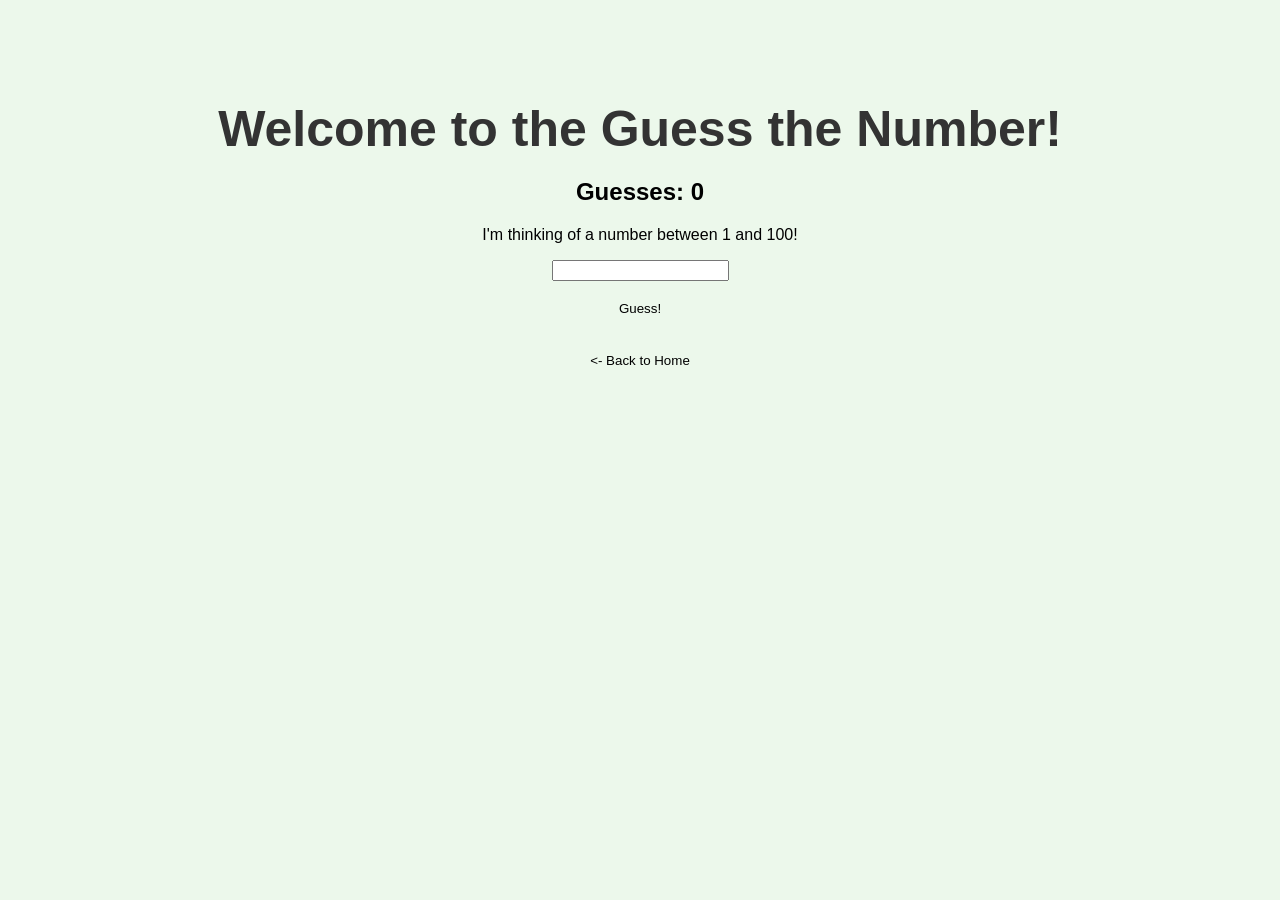
<file: number.html>
<!DOCTYPE html>
<html>
    <head>
        <title>Guess the Number</title>
        <link rel="stylesheet" href="style.css">
    </head>
    <body>
        <h1> Welcome to the Guess the Number!</h1>
        <h2> Guesses: <span id="score">0</span></h2>
        <div id="gamebox">
            <p class="text-center">I'm thinking of a number between 1 and 100!</p>
            <input type="number" id="guess">
            <br><br>
            <button id="guess-button">Guess!</button>
            <p id="message"></p>
        </div>
        <br>
        <button onclick="location.href='index.html'">
            <- Back to Home
        </button>
        <script src="Number.js"></script>
    </body>
</html>
</file>
<file: style.css>
body {
    font-family: Arial, sans-serif;
    text-align: center;
    background-color: #ecf8eb;
    margin-top: 100px;
}

h1 {
    font-size: 50px;
    margin: 20px auto;
    color: #333;
}.about-card {
    width: 700px;
    margin: 40px auto;
    padding: 30px;

    background: white;
    border-radius: 15px;
    box-shadow: 0 5px 15px rgba(0,0,0,0.2);
}

.profile {
    width: 200px;
    border-radius: 50%;
    margin-bottom: 20px;
}

.about-card h1 {
    font-size: 42px;
    font-weight: bold;
    margin-bottom: 20px;
}

.about-card h2 {
    font-size: 28px;
    font-weight: bold;
    margin-top: 25px;
    margin-bottom: 15px;
}

.about-card p {
    font-size: 20px;
    line-height: 1.6;
}

.about-card ul {
    list-style: none;
    padding: 0;
}

.about-card li {
    font-size: 22px;
    padding: 8px 0;
}

.about-card hr {
    margin: 30px 0;
}

.about-card button {
    margin-top: 20px;
    padding: 12px 25px;
    font-size: 18px;
}

button {
    border: none;
    background-color: transparent;
    padding: 0;
    cursor: pointer;
}

button img {
    width: 200px;
    height: auto;
    border-radius: 8px;
    transition: transform 0.2s;
}

canvas {
    display: block;
    margin: 20px auto;
    border: 3px solid #000;
}

.game_menu {
    display: flex;
    justify-content: center;
    align-items: flex-start;
    gap: 30px;
    margin-top: 30px;
}

.game_card {
    text-align: center;
}

.game_card button {
    border: none;
    background: none;
    padding: 0;
    cursor: pointer;
}

.game_card img {
    width: 250px;
    height: 250px;
    object-fit: contain;
    transition: transform 0.2s;
}

.game_card img:hover {
    transform: scale(1.05);
}

.about_me {
    width: 700px;
    margin: 40px auto;
    padding: 30px;

    background: white;
    border-radius: 15px;
    box-shadow: 0 5px 15px rgba(0,0,0,0.2);
}

.about_me h1 {
    font-size: 42px;
    font-weight: bold;
}

.about_me h2 {
    font-size: 28px;
    margin-top: 20px;
}

.about_me p,
.about_me li {
    font-size: 20px;
    line-height: 1.6;
}

.about_me ul {
    list-style: none;
    padding: 0;
}

.about_me li {
    padding: 6px 0;
}
</file>
